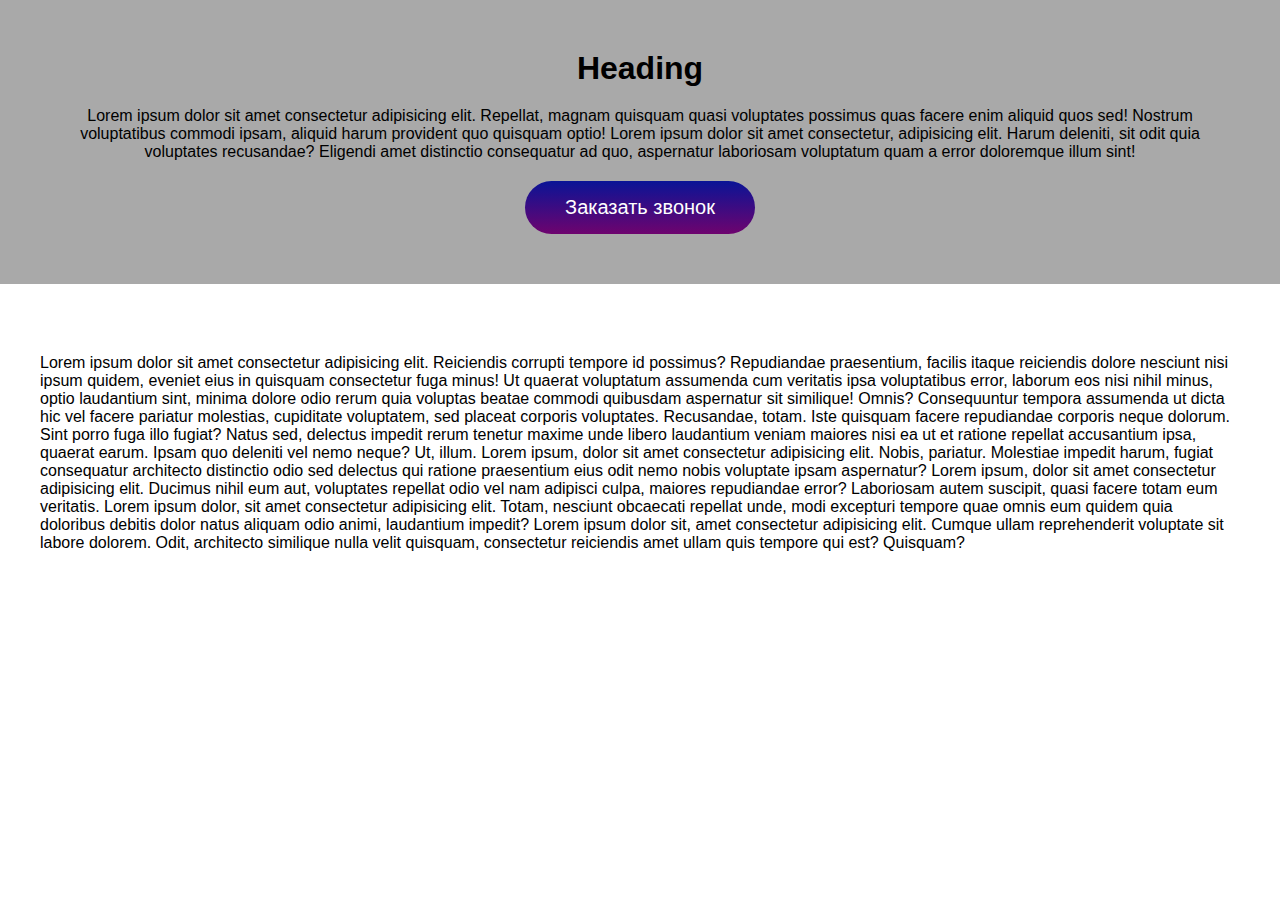
<file: mini-app1/index.html>
<!DOCTYPE html>
<html lang="en">
<head>
    <meta charset="UTF-8">
    <meta name="viewport" content="width=device-width, initial-scale=1.0">
    <title>Document</title>
    <script src="script.js" defer></script>
    <link rel="stylesheet" href="style.css">
</head>
<body>
    <section class="hero">
        <div class="container">
            <h1>Heading</h1>
            <p>Lorem ipsum dolor sit amet consectetur adipisicing elit. Repellat, magnam quisquam quasi voluptates possimus quas facere enim aliquid quos sed! Nostrum voluptatibus commodi ipsam, aliquid harum provident quo quisquam optio! Lorem ipsum dolor sit amet consectetur, adipisicing elit. Harum deleniti, sit odit quia voluptates recusandae? Eligendi amet distinctio consequatur ad quo, aspernatur laboriosam voluptatum quam a error doloremque illum sint!</p>
            <button class="popup-btn" id="call-back">Заказать звонок</button>
        </div>
    </section>
    <section>
        <div class="container">
            <p>Lorem ipsum dolor sit amet consectetur adipisicing elit. Reiciendis corrupti tempore id possimus? Repudiandae praesentium, facilis itaque reiciendis dolore nesciunt nisi ipsum quidem, eveniet eius in quisquam consectetur fuga minus!
            Ut quaerat voluptatum assumenda cum veritatis ipsa voluptatibus error, laborum eos nisi nihil minus, optio laudantium sint, minima dolore odio rerum quia voluptas beatae commodi quibusdam aspernatur sit similique! Omnis?
            Consequuntur tempora assumenda ut dicta hic vel facere pariatur molestias, cupiditate voluptatem, sed placeat corporis voluptates. Recusandae, totam. Iste quisquam facere repudiandae corporis neque dolorum. Sint porro fuga illo fugiat?
            Natus sed, delectus impedit rerum tenetur maxime unde libero laudantium veniam maiores nisi ea ut et ratione repellat accusantium ipsa, quaerat earum. Ipsam quo deleniti vel nemo neque? Ut, illum. Lorem ipsum, dolor sit amet consectetur adipisicing elit. Nobis, pariatur. Molestiae impedit harum, fugiat consequatur architecto distinctio odio sed delectus qui ratione praesentium eius odit nemo nobis voluptate ipsam aspernatur? Lorem ipsum, dolor sit amet consectetur adipisicing elit. Ducimus nihil eum aut, voluptates repellat odio vel nam adipisci culpa, maiores repudiandae error? Laboriosam autem suscipit, quasi facere totam eum veritatis. Lorem ipsum dolor, sit amet consectetur adipisicing elit. Totam, nesciunt obcaecati repellat unde, modi excepturi tempore quae omnis eum quidem quia doloribus debitis dolor natus aliquam odio animi, laudantium impedit? Lorem ipsum dolor sit, amet consectetur adipisicing elit. Cumque ullam reprehenderit voluptate sit labore dolorem. Odit, architecto similique nulla velit quisquam, consectetur reiciendis amet ullam quis tempore qui est? Quisquam?</p>
        </div>
    </section>
    <div id="popup" class="popup">
        <div class="popup-content">
            <button class="popup_close">X</button>
            <h2>Заголовок модального окна</h2>
            <p>Lorem ipsum, dolor sit amet consectetur adipisicing elit. Doloremque dicta sequi tempora molestias unde, quasi reprehenderit ex consequatur qui cumque iure quibusdam dolorem reiciendis eligendi similique laboriosam pariatur! Tempore, ut?</p>
            <p>Lorem ipsum dolor, sit amet consectetur adipisicing elit. Consequuntur similique labore pariatur eius tenetur aspernatur quae maiores nobis expedita voluptatem. Odio soluta alias incidunt! Quos possimus inventore quasi rerum? In.</p>
        </div>
    </div>
</body>
</html>
</file>
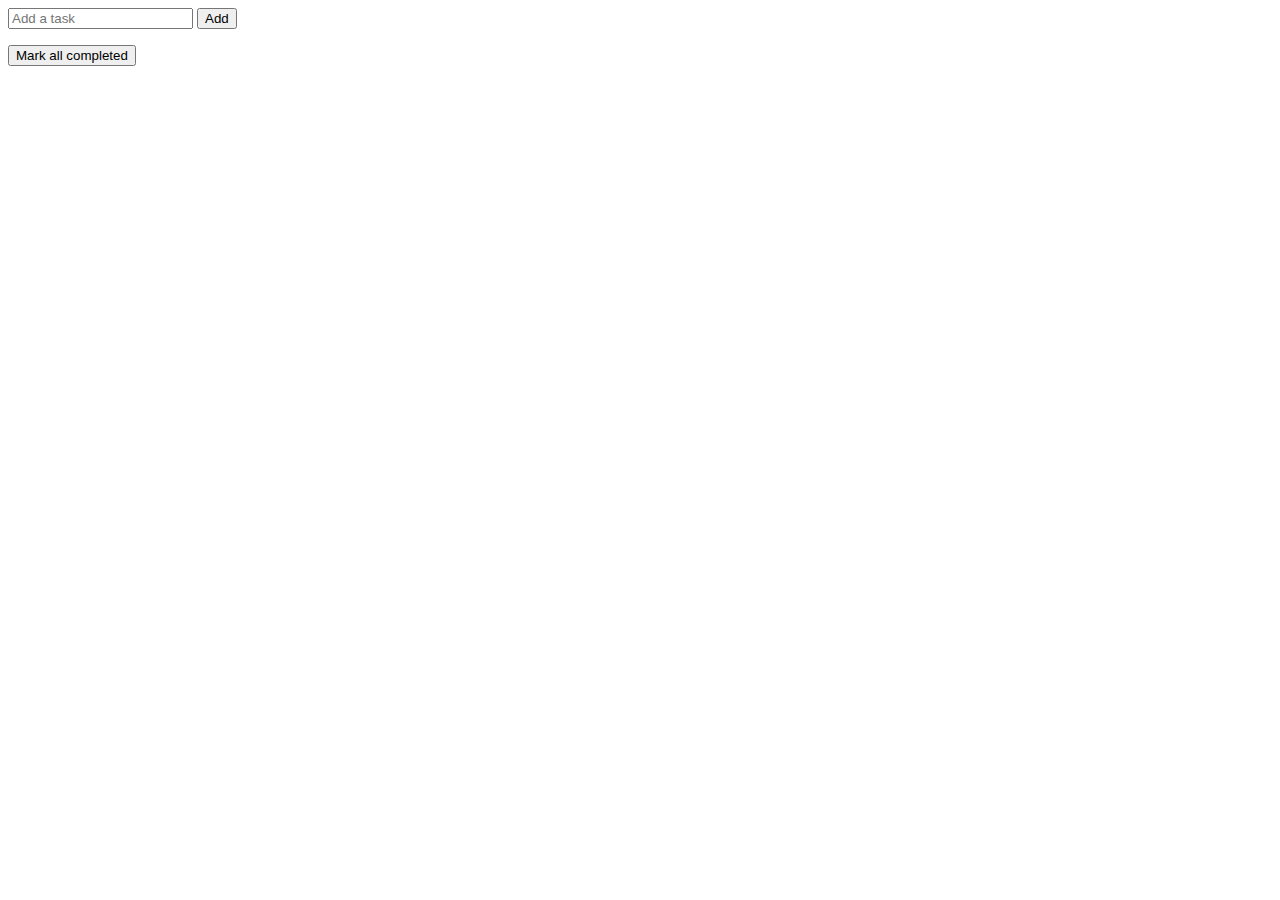
<file: mini-app4/index.html>
<!DOCTYPE html>
<html lang="en">

<head>
    <meta charset="UTF-8">
    <meta name="viewport" content="width=device-width, initial-scale=1.0">
    <title>Document</title>
    <link rel="stylesheet" href="style.css">
    <script src="script.js" defer></script>
</head>

<body>
    <form class="taskForm">
        <input type="text" class="taskInput" placeholder="Add a task">
        <button type="submit">Add</button>
    </form>
    <ul class="taskList"></ul>
    <button class="markAll">Mark all completed</button>
</body>

</html>
</file>
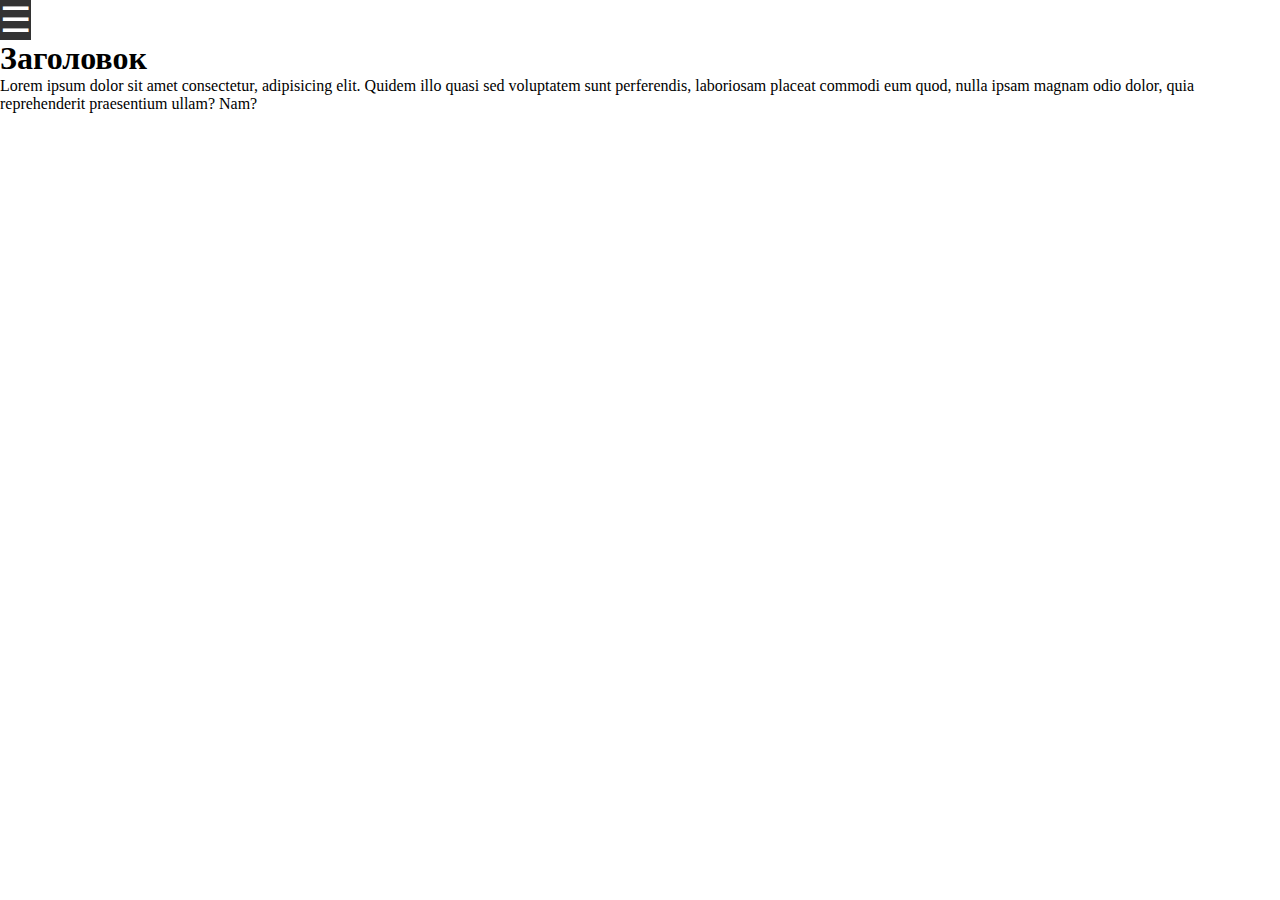
<file: mini_app2/index.html>
<!DOCTYPE html>
<html lang="en">
<head>
    <meta charset="UTF-8">
    <meta name="viewport" content="width=device-width, initial-scale=1.0">
    <title>Document</title>
    <link rel="stylesheet" href="style.css">
    <script src="script.js" defer></script>
</head>
<body>
    <div class="burger-menu">
        <button class="close-button">X</button>
        <a href="#">О нас</a>
        <a href="#">Услуги</a>
        <a href="#">Клиенты</a>
    </div> 
    <div class="main">
        <button class="burger-button">☰</button>
        <h1>Заголовок</h1>
        <p>Lorem ipsum dolor sit amet consectetur, adipisicing elit. Quidem illo quasi sed voluptatem sunt perferendis, laboriosam placeat commodi eum quod, nulla ipsam magnam odio dolor, quia reprehenderit praesentium ullam? Nam?</p>
    </div>
</main>
</body>
</html>
</file>
<file: mini-app1/style.css>
*{
    padding: 0;
    margin: 0;
    box-sizing: border-box;
}


body{
    font-family: 'Trebuchet MS', 'Lucida Sans Unicode', 'Lucida Grande', 'Lucida Sans', Arial, sans-serif;
}


.container{
    max-width: 1200px;
    margin: auto;
}


.hero{
    text-align: center;
    background-color: darkgray;
    padding: 50px;
    margin-bottom: 70px;
}


.hero p{
    margin: 20px;
}


.popup-btn{
    padding: 15px 40px;
    background: linear-gradient(rgb(10, 20, 150),rgb(110, 3, 110));
    border: none;
    border-radius: 30px;
    font-size: 20px;
    color: white;
    cursor: pointer;
}


.popup{
    position: fixed;
    width: 100%;
    height: 100%;
    background-color: rgba(0, 0, 0, 0.701);
    top: 0;
    left: 0;
    opacity: 0;
    visibility: hidden;
    transition: .8s;
    min-height: 100vh;
    display: flex;
    justify-content: center;
    align-items: center;
    padding: 50px;
}


.popup-content{
    width: 800px;
    background-color: aliceblue;
    padding: 30px;
    position: relative;
}


.popup-close{
    position: absolute;
    right: 5px;
    top: 5px;
    text-decoration: none;
    color: black;
    padding: 5px 10px;
    cursor: pointer;
}


.popup.opened{
    opacity: 1;
    visibility: visible;
}
</file>
<file: mini-app4/style.css>
p {
    display: inline;
    padding-right: 5px;
}

.completed {
    text-decoration: line-through;
}
</file>
<file: mini_app2/style.css>
*{
    padding: 0;
    margin: 0;
    box-sizing: border-box;
}


.burger-menu{
    position: fixed;
    top: 0;
    left: 0;
    width: 0px;
    height: 100%;
    background-color: #333;
    overflow-x: hidden;
    padding: 20px;
    display: none;
}

a{
    text-decoration: none;
    color: #fff;
    font-size: 30px;
    display: block;
    padding: 10px;
}


.close-button{
    position: absolute;
    top: 10px;
    right: 10px;
    cursor: pointer;
    font-size: 26px;
}


.burger-button{
    background-color: #333;
    border: none;
    cursor: pointer;
    color: #fff;
    font-size: 35px;
}


main{
    margin-left: 0;
    transition: margin-left 0.5s;
}
</file>
